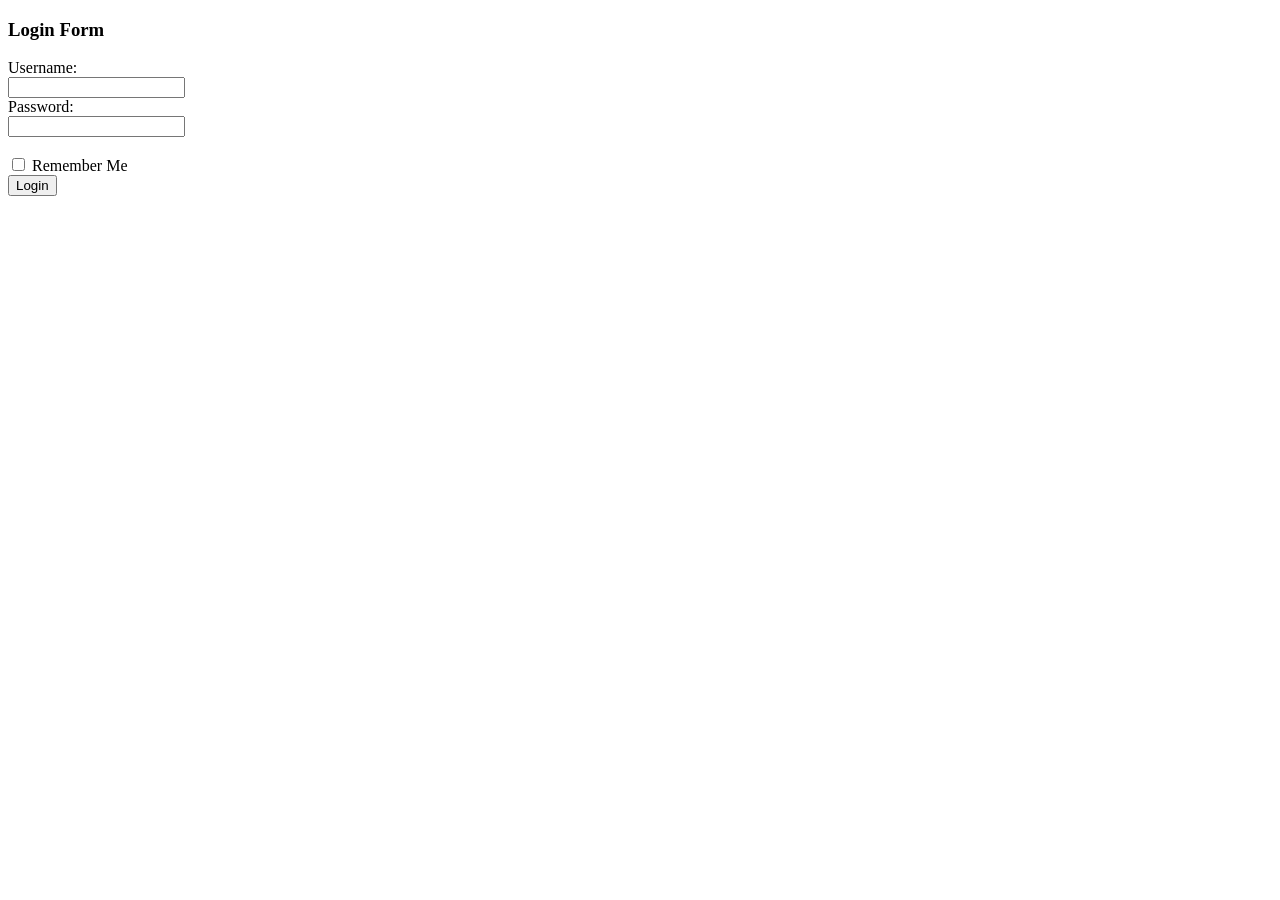
<file: form.html>
<!DOCTYPE html>
<html lang="en">
<head>
  <meta charset="UTF-8">
  <meta name="viewport" content="width=device-width, initial-scale=1.0">
  <title>Form Demo</title>
</head>
<body>
  <h3>Login Form</h3>
  <form method="get">
    <label>Username:</label><br>
    <input type="text" name="username"><br>
    <label>Password:</label><br>
    <input type="password" name="password"><br><br>
    <input type="checkbox" name="remember"> Remember Me <br>
    <input type="submit" value="Login">
  </form>
</body>
</html>
</file>
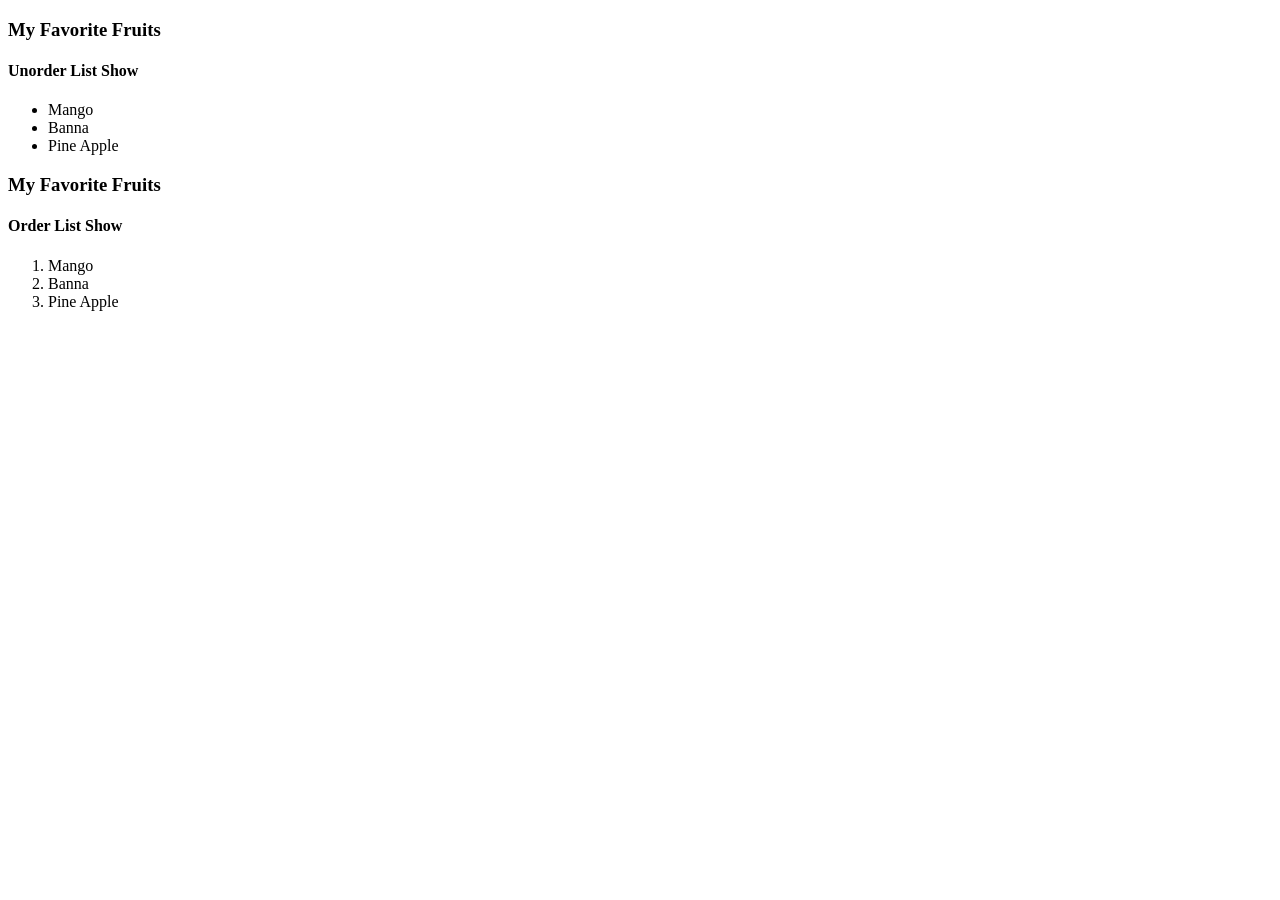
<file: list.html>
<!DOCTYPE html>
<html lang="en">
<head>
  <meta charset="UTF-8">
  <meta name="viewport" content="width=device-width, initial-scale=1.0">
  <title>List Demo</title>
</head>
<body>
  <h3>My Favorite Fruits</h3>
  <h4>Unorder List Show</h4>
  <ul>
    <li>Mango</li>
    <li>Banna</li>
    <li>Pine Apple</li>
  </ul>
  <h3>My Favorite Fruits</h3>
  <h4>Order List Show</h4>
  <ol>
    <li>Mango</li>
    <li>Banna</li>
    <li>Pine Apple</li>
  </ol>
</body>
</html>
</file>
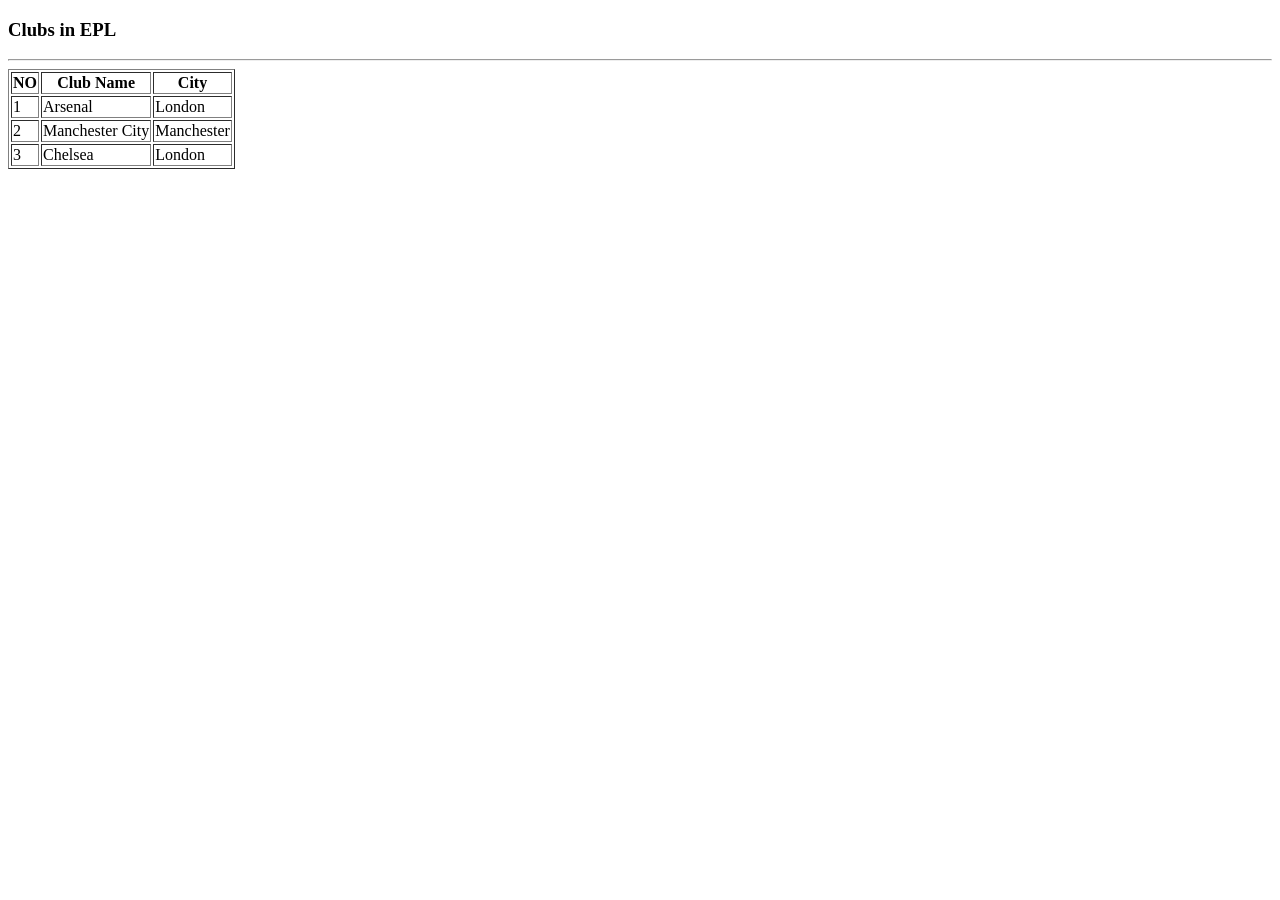
<file: table.html>
<!DOCTYPE html>
<html lang="en">
<head>
  <meta charset="UTF-8">
  <meta name="viewport" content="width=device-width, initial-scale=1.0">
  <title>EPL</title>
</head>
<body>
  <h3>Clubs in EPL</h3>
  <hr>
  <table border="1">
    <thead>
      <th>NO</th>
      <th>Club Name</th>
      <th>City</th>
    </thead>
    <tbody>
      <tr>
        <td>1</td>
        <td>Arsenal</td>
        <td>London</td>
      </tr>
      <tr>
        <td>2</td>
        <td>Manchester City</td>
        <td>Manchester</td>
      </tr>
      <tr>
        <td>3</td>
        <td>Chelsea</td>
        <td>London</td>
      </tr>
    </tbody>
  </table>
</body>
</html>
</file>
